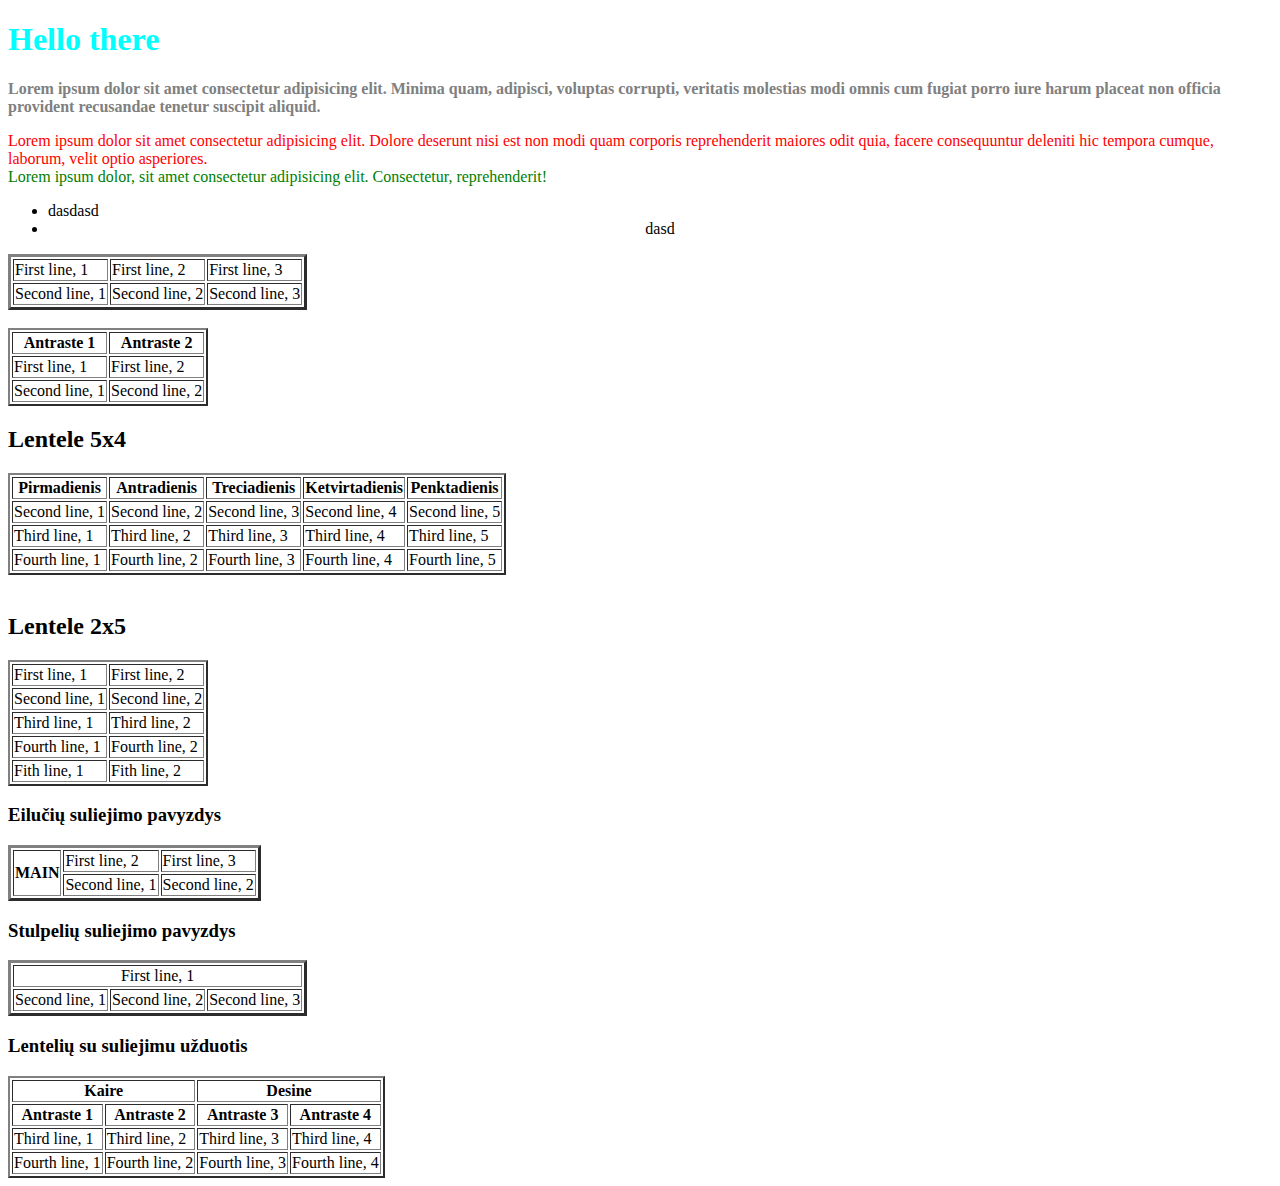
<file: index.html>
<!DOCTYPE html>
<html lang="en">
  <head>
    <meta charset="UTF-8" />
    <meta name="viewport" content="width=device-width, initial-scale=1.0" />
    <title>Document</title>
    <style>
      section {
        color: red;
      }
    </style>
    <link rel="stylesheet" href="style.css" />
  </head>

  <body>
    <h1 style="color: aqua">Hello there</h1>
    <p style="color: grey; font-weight: 700">
      Lorem ipsum dolor sit amet consectetur adipisicing elit. Minima quam,
      adipisci, voluptas corrupti, veritatis molestias modi omnis cum fugiat
      porro iure harum placeat non officia provident recusandae tenetur suscipit
      aliquid.
    </p>
    <section>
      Lorem ipsum dolor sit amet consectetur adipisicing elit. Dolore deserunt
      nisi est non modi quam corporis reprehenderit maiores odit quia, facere
      consequuntur deleniti hic tempora cumque, laborum, velit optio asperiores.
    </section>
    <div>
      Lorem ipsum dolor, sit amet consectetur adipisicing elit. Consectetur,
      reprehenderit!
    </div>
    <ul style="text-align: center">
      <li style="text-align: start">dasdasd</li>
      <li>dasd</li>
    </ul>

    <table border="3">
      <tr>
        <td>First line, 1</td>
        <td>First line, 2</td>
        <td>First line, 3</td>
      </tr>
      <tr>
        <td>Second line, 1</td>
        <td>Second line, 2</td>
        <td>Second line, 3</td>
      </tr>
    </table>
    <br />
    <table border="2">
      <tr>
        <th>Antraste 1</th>
        <th>Antraste 2</th>
      </tr>
      <tr>
        <td>First line, 1</td>
        <td>First line, 2</td>
      </tr>
      <tr>
        <td>Second line, 1</td>
        <td>Second line, 2</td>
      </tr>
    </table>

    <h2>Lentele 5x4</h2>

    <table border="2">
      <tr>
        <th>Pirmadienis</th>
        <th>Antradienis</th>
        <th>Treciadienis</th>
        <th>Ketvirtadienis</th>
        <th>Penktadienis</th>
      </tr>
      <tr>
        <td>Second line, 1</td>
        <td>Second line, 2</td>
        <td>Second line, 3</td>
        <td>Second line, 4</td>
        <td>Second line, 5</td>
      </tr>
      <tr>
        <td>Third line, 1</td>
        <td>Third line, 2</td>
        <td>Third line, 3</td>
        <td>Third line, 4</td>
        <td>Third line, 5</td>
      </tr>
      <tr>
        <td>Fourth line, 1</td>
        <td>Fourth line, 2</td>
        <td>Fourth line, 3</td>
        <td>Fourth line, 4</td>
        <td>Fourth line, 5</td>
      </tr>
    </table>
    <br />

    <h2>Lentele 2x5</h2>
    <table border="2">
      <tr>
        <td>First line, 1</td>
        <td>First line, 2</td>
      </tr>
      <tr>
        <td>Second line, 1</td>
        <td>Second line, 2</td>
      </tr>
      <tr>
        <td>Third line, 1</td>
        <td>Third line, 2</td>
      </tr>
      <tr>
        <td>Fourth line, 1</td>
        <td>Fourth line, 2</td>
      </tr>
      <tr>
        <td>Fith line, 1</td>
        <td>Fith line, 2</td>
      </tr>
    </table>

    <h3>Eilučių suliejimo pavyzdys</h3>
    <table border="3">
      <tr>
        <th rowspan="2">MAIN</th>
        <td>First line, 2</td>
        <td>First line, 3</td>
      </tr>
      <tr>
        <td>Second line, 1</td>
        <td>Second line, 2</td>
      </tr>
    </table>

    <h3>Stulpelių suliejimo pavyzdys</h3>
    <table border="3">
      <tr>
        <td colspan="3" style="text-align: center">First line, 1</td>
      </tr>
      <tr>
        <td>Second line, 1</td>
        <td>Second line, 2</td>
        <td>Second line, 3</td>
      </tr>
    </table>

    <h3>Lentelių su suliejimu užduotis</h3>
    <table border="2">
      <tr>
        <th colspan="2">Kaire</th>
        <th colspan="2">Desine</th>
      </tr>
      <tr>
        <th>Antraste 1</th>
        <th>Antraste 2</th>
        <th>Antraste 3</th>
        <th>Antraste 4</th>
      </tr>
      <tr>
        <td>Third line, 1</td>
        <td>Third line, 2</td>
        <td>Third line, 3</td>
        <td>Third line, 4</td>
      </tr>
      <tr>
        <td>Fourth line, 1</td>
        <td>Fourth line, 2</td>
        <td>Fourth line, 3</td>
        <td>Fourth line, 4</td>
      </tr>
    </table>
    </div>
  </body>
</html>
</file>
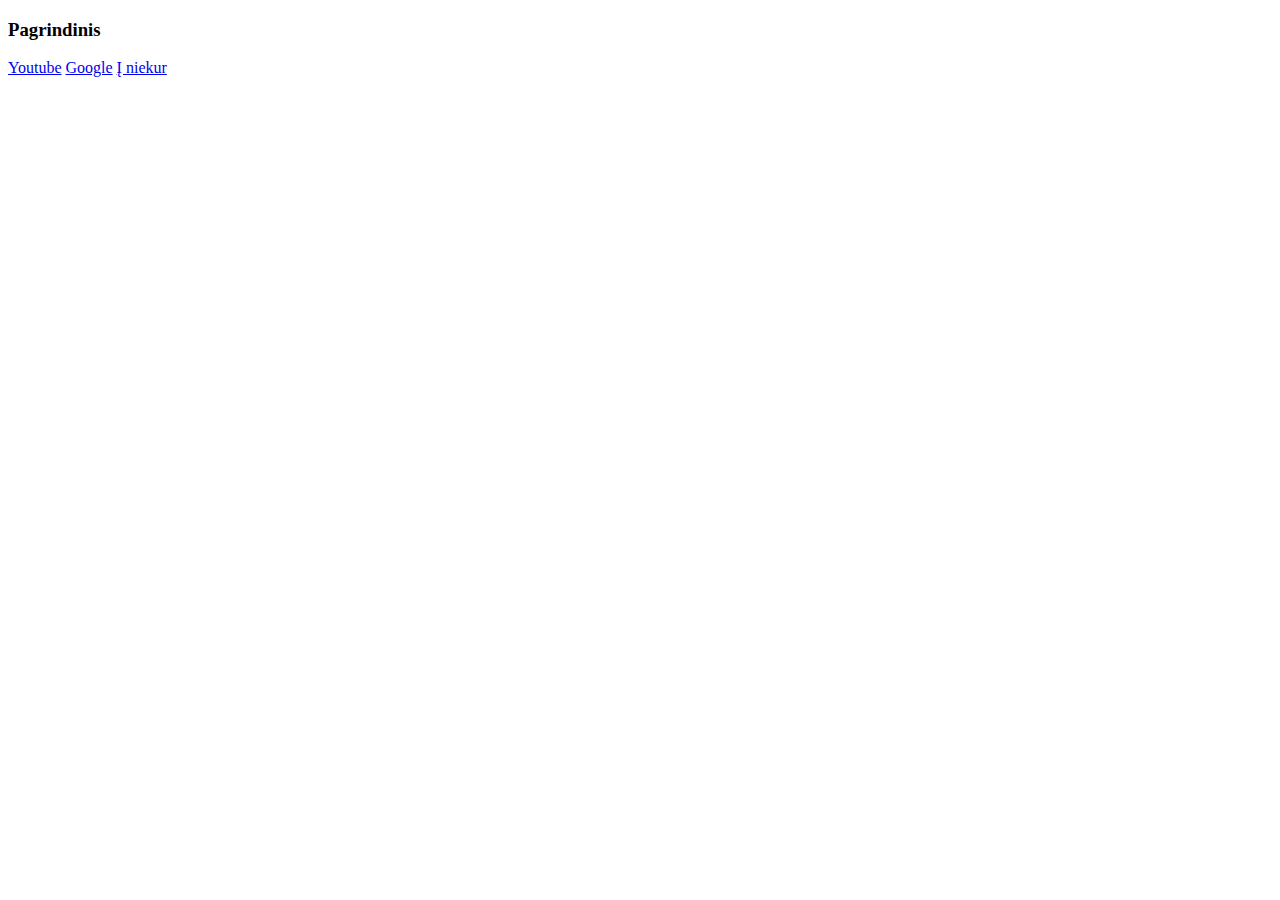
<file: assigment1114-1/index.html>
<!DOCTYPE html>
<html lang="en">
  <head>
    <meta charset="UTF-8" />
    <meta name="viewport" content="width=device-width, initial-scale=1.0" />
    <title>Assignment 2</title>
  </head>
  <body>
    <h3>Pagrindinis</h3>
    <a href="https://www.youtube.com/">Youtube</a>
    <a href="https://www.google.com/" target="_self">Google</a>
    <a href="#">Į niekur</a>
  </body>
</html>
</file>
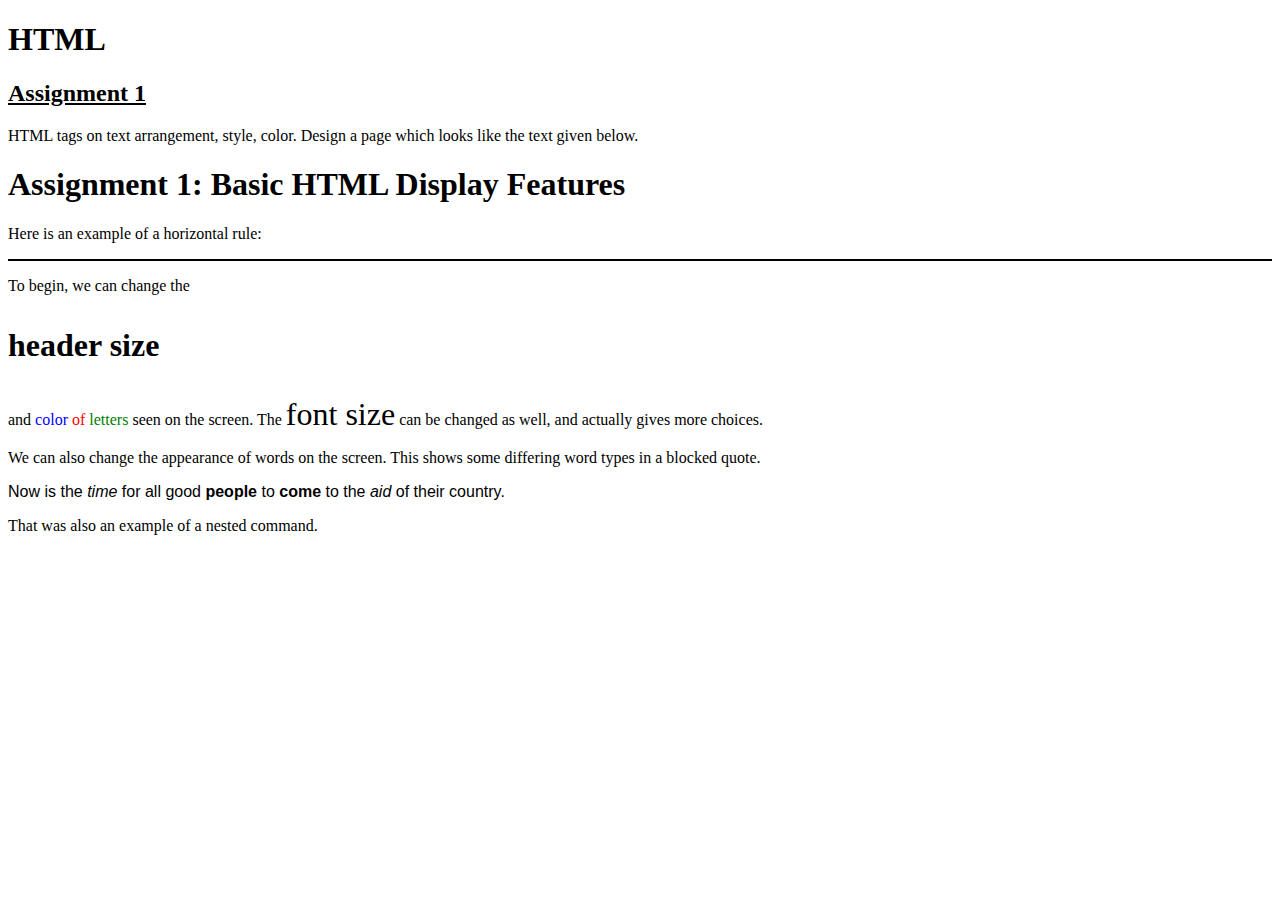
<file: assignment.html>
<!DOCTYPE html>
<html lang="en">
  <head>
    <meta charset="UTF-8" />
    <meta name="viewport" content="width=device-width, initial-scale=1.0" />
    <title>Document</title>
    <link rel="stylesheet" href="./assignmentStyle.css" />
  </head>
  <body>
    <h1>HTML</h1>
    <h2>Assignment 1</h2>
    <p class="firstPar">
      HTML tags on text arrangement, style, color. Design a page which looks
      like the text given below.
    </p>
    <h1>Assignment 1: Basic HTML Display Features</h1>
    <p>Here is an example of a horizontal rule:</p>
    <hr />
    <p>To begin, we can change the</p>
    <h3>header size</h3>
    <p>
      and <span class="textBlue">color</span> <span class="textRed">of</span>
      <span class="textGreen">letters</span> seen on the screen. The
      <span class="spanFontSize">font size</span> can be changed as well, and
      actually gives more choices.
    </p>
    <p>
      We can also change the appearance of words on the screen. This shows some
      differing word types in a blocked quote.
    </p>
    <p class="secondPar">
      Now is the <em>time</em> for all good <strong>people</strong> to
      <strong>come</strong> to the <em>aid</em> of their country.
    </p>
    <p>That was also an example of a nested command.</p>
  </body>
</html>
</file>
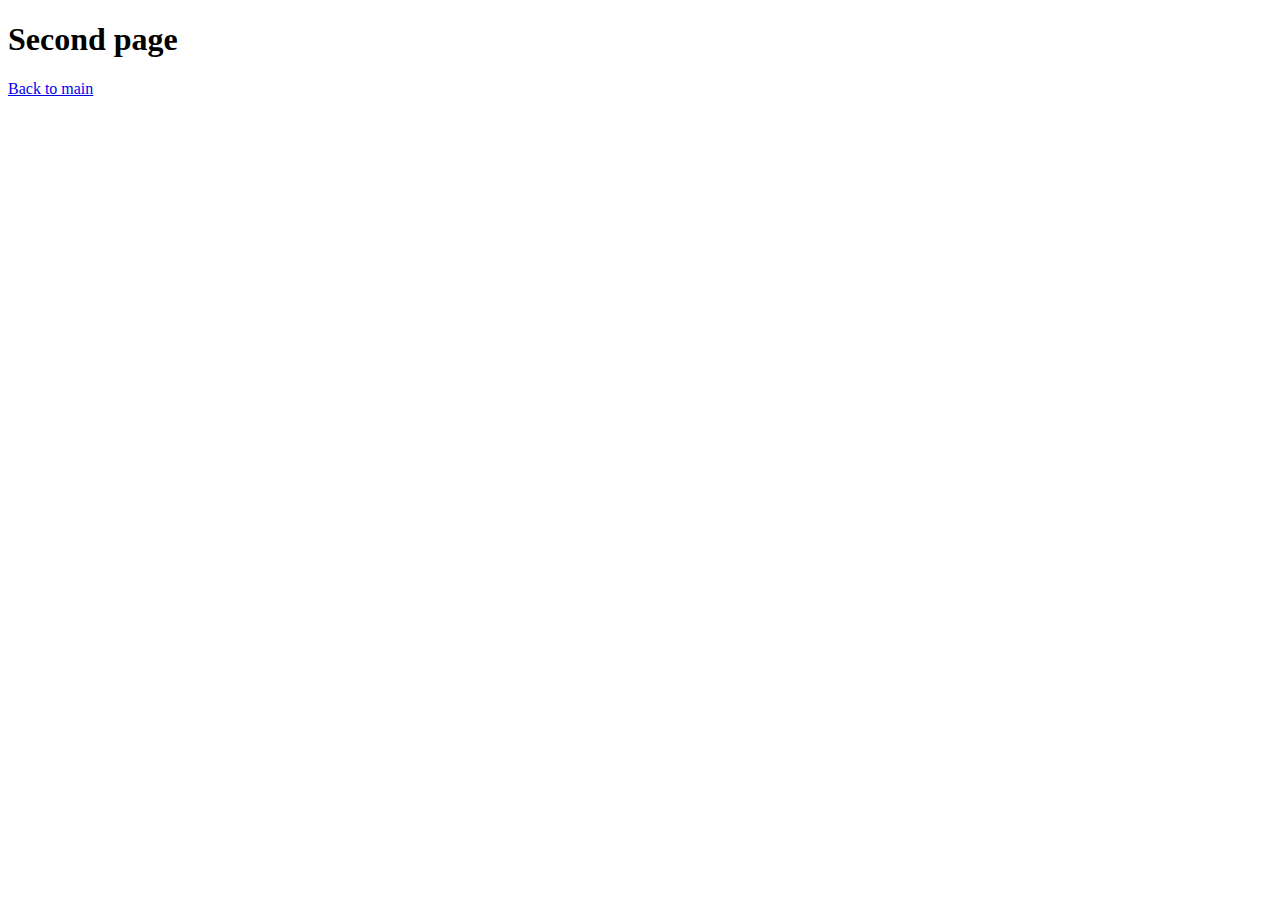
<file: assigment1114-1/secondPage.html>
<!DOCTYPE html>
<html lang="en">
  <head>
    <meta charset="UTF-8" />
    <meta name="viewport" content="width=device-width, initial-scale=1.0" />
    <title>Assignment 2</title>
  </head>
  <body>
    <h1>Second page</h1>
    <a href="./index.html">Back to main</a>
  </body>
</html>
</file>
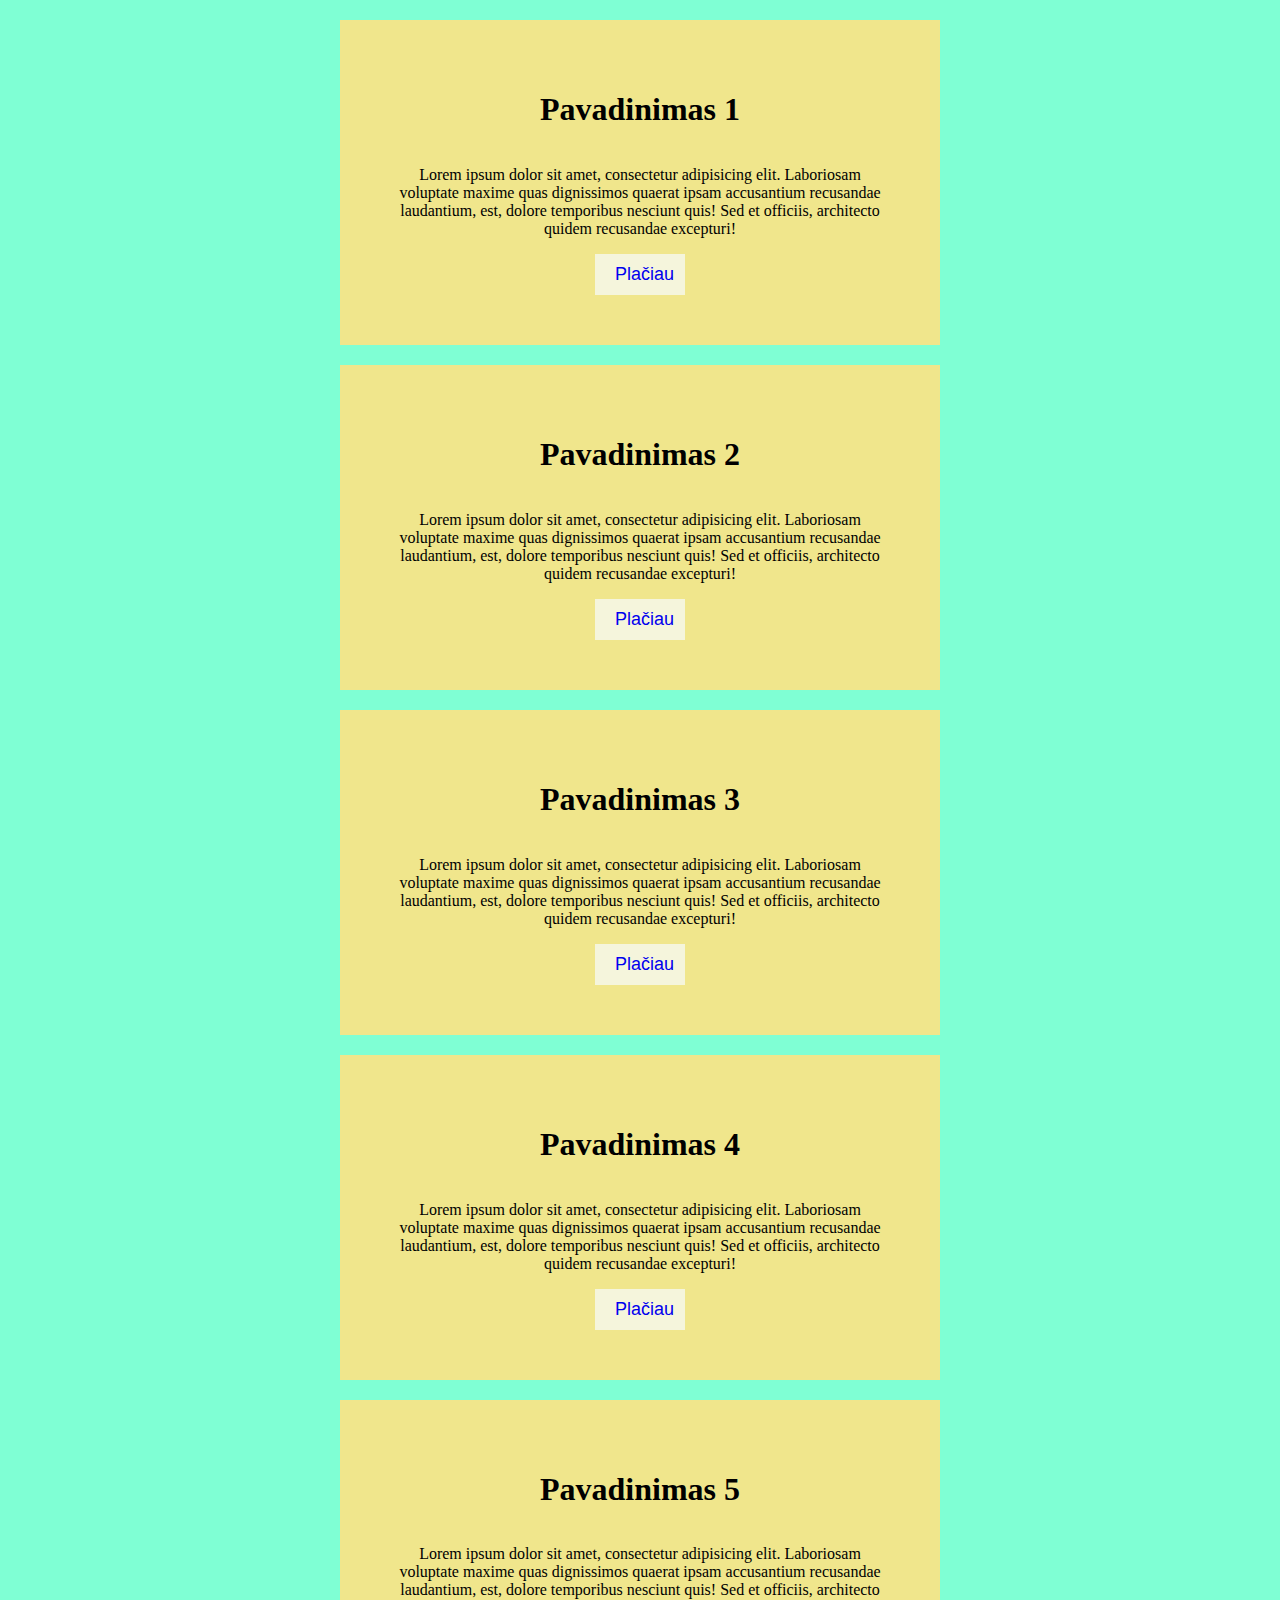
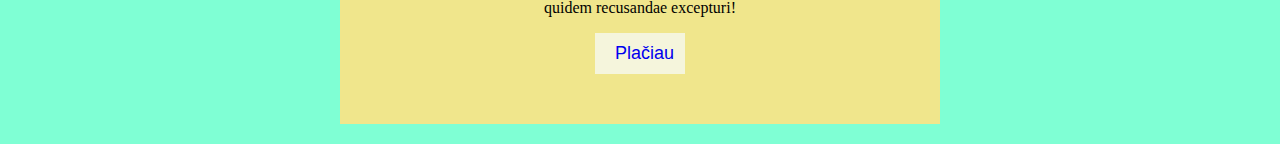
<file: assigment1116-1/uzduotis.html>
<!DOCTYPE html>
<html lang="en">
  <head>
    <meta charset="UTF-8" />
    <meta name="viewport" content="width=device-width, initial-scale=1.0" />
    <title>Document</title>
    <link rel="stylesheet" href="./uzduotis.css" />
  </head>
  <body class="vidurys">
    <div>
      <div class="lentelė">
        <h1>Pavadinimas 1</h1>
        <p>
          Lorem ipsum dolor sit amet, consectetur adipisicing elit. Laboriosam
          voluptate maxime quas dignissimos quaerat ipsam accusantium recusandae
          laudantium, est, dolore temporibus nesciunt quis! Sed et officiis,
          architecto quidem recusandae excepturi!
        </p>
        <a href="#">Plačiau</a>
      </div>

      <div class="lentelė">
        <h1>Pavadinimas 2</h1>
        <p>
          Lorem ipsum dolor sit amet, consectetur adipisicing elit. Laboriosam
          voluptate maxime quas dignissimos quaerat ipsam accusantium recusandae
          laudantium, est, dolore temporibus nesciunt quis! Sed et officiis,
          architecto quidem recusandae excepturi!
        </p>
        <a href="#">Plačiau</a>
      </div>

      <div class="lentelė">
        <h1>Pavadinimas 3</h1>
        <p>
          Lorem ipsum dolor sit amet, consectetur adipisicing elit. Laboriosam
          voluptate maxime quas dignissimos quaerat ipsam accusantium recusandae
          laudantium, est, dolore temporibus nesciunt quis! Sed et officiis,
          architecto quidem recusandae excepturi!
        </p>
        <a href="#">Plačiau</a>
      </div>

      <div class="lentelė">
        <h1>Pavadinimas 4</h1>
        <p>
          Lorem ipsum dolor sit amet, consectetur adipisicing elit. Laboriosam
          voluptate maxime quas dignissimos quaerat ipsam accusantium recusandae
          laudantium, est, dolore temporibus nesciunt quis! Sed et officiis,
          architecto quidem recusandae excepturi!
        </p>
        <a href="#">Plačiau</a>
      </div>
      <div class="lentelė">
        <h1>Pavadinimas 5</h1>
        <p>
          Lorem ipsum dolor sit amet, consectetur adipisicing elit. Laboriosam
          voluptate maxime quas dignissimos quaerat ipsam accusantium recusandae
          laudantium, est, dolore temporibus nesciunt quis! Sed et officiis,
          architecto quidem recusandae excepturi!
        </p>
        <a href="#">Plačiau</a>
      </div>
  </body>
</html>
</file>
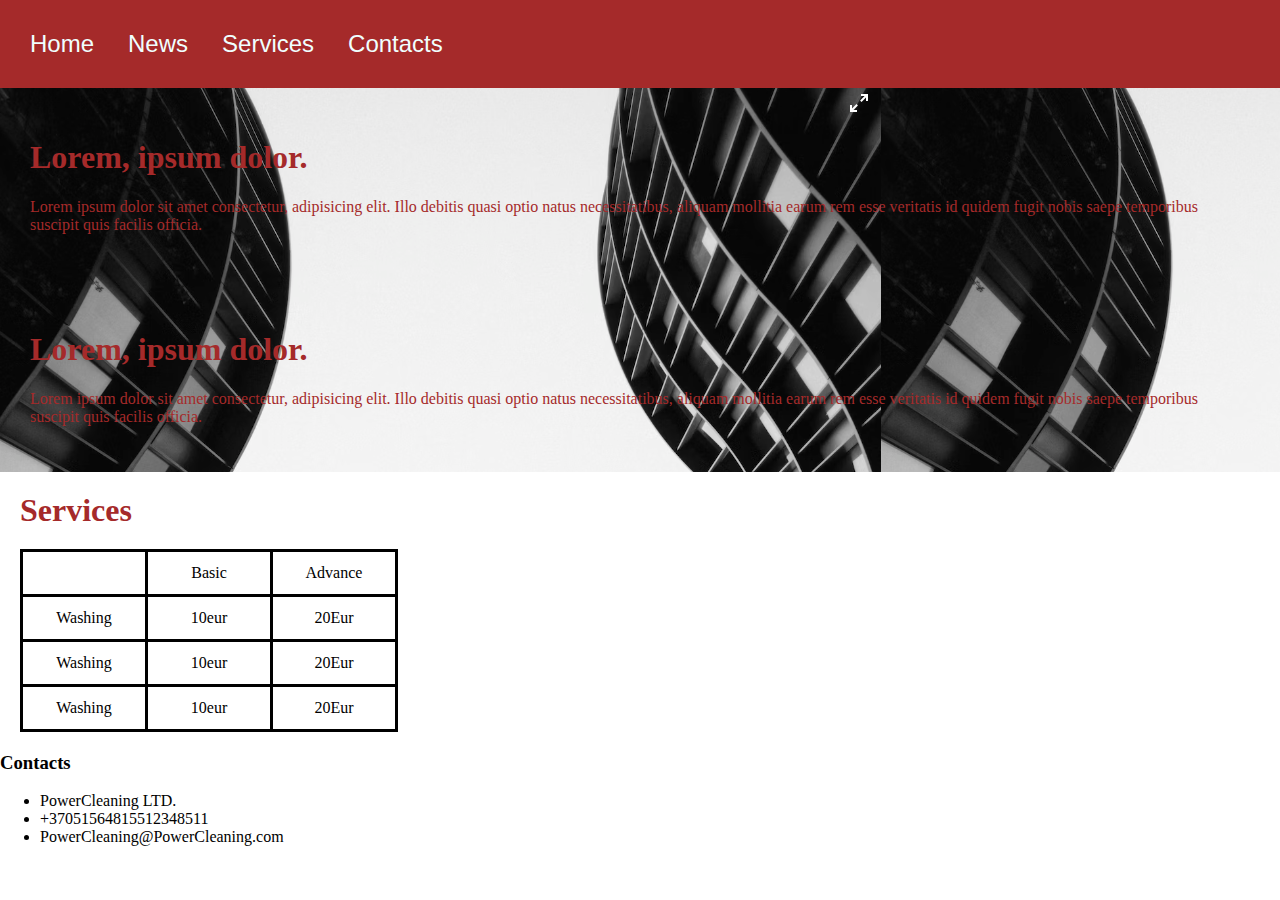
<file: assigment1117-1/task.html>
<!DOCTYPE html>
<html lang="en">
  <head>
    <meta charset="UTF-8" />
    <meta name="viewport" content="width=., initial-scale=1.0" />
    <title>Document</title>
    <link rel="stylesheet" href="./task.css" />
  </head>
  <body>
    <header>
      <a href="/">Home</a>
      <a href="">News</a>
      <a href="">Services</a>
      <a href="">Contacts</a>
    </header>
    <main>
      <div class="news">
        <h1>Lorem, ipsum dolor.</h1>
        <p>
          Lorem ipsum dolor sit amet consectetur, adipisicing elit. Illo debitis
          quasi optio natus necessitatibus, aliquam mollitia earum rem esse
          veritatis id quidem fugit nobis saepe temporibus suscipit quis facilis
          officia.
        </p>
      </div>
      <div class="news">
        <h1>Lorem, ipsum dolor.</h1>
        <p>
          Lorem ipsum dolor sit amet consectetur, adipisicing elit. Illo debitis
          quasi optio natus necessitatibus, aliquam mollitia earum rem esse
          veritatis id quidem fugit nobis saepe temporibus suscipit quis facilis
          officia.
        </p>
      </div>
    </main>
    <h1 class="prices">Services</h1>
    <table>
      <tbody>
        <tr>
          <td>&nbsp;</td>
          <td>Basic</td>
          <td>Advance</td>
        </tr>
        <tr>
          <td>Washing</td>
          <td>10eur</td>
          <td>20Eur</td>
        </tr>
        <tr>
          <td>Washing</td>
          <td>10eur</td>
          <td>20Eur</td>
        </tr>
        <tr>
          <td>Washing</td>
          <td>10eur</td>
          <td>20Eur</td>
        </tr>
      </tbody>
    </table>
    <h3>Contacts</h3>
    <ul>
      <li>PowerCleaning LTD.</li>
      <li>+37051564815512348511</li>
      <li>PowerCleaning@PowerCleaning.com</li>
    </ul>
    <footer></footer>
  </body>
</html>
</file>
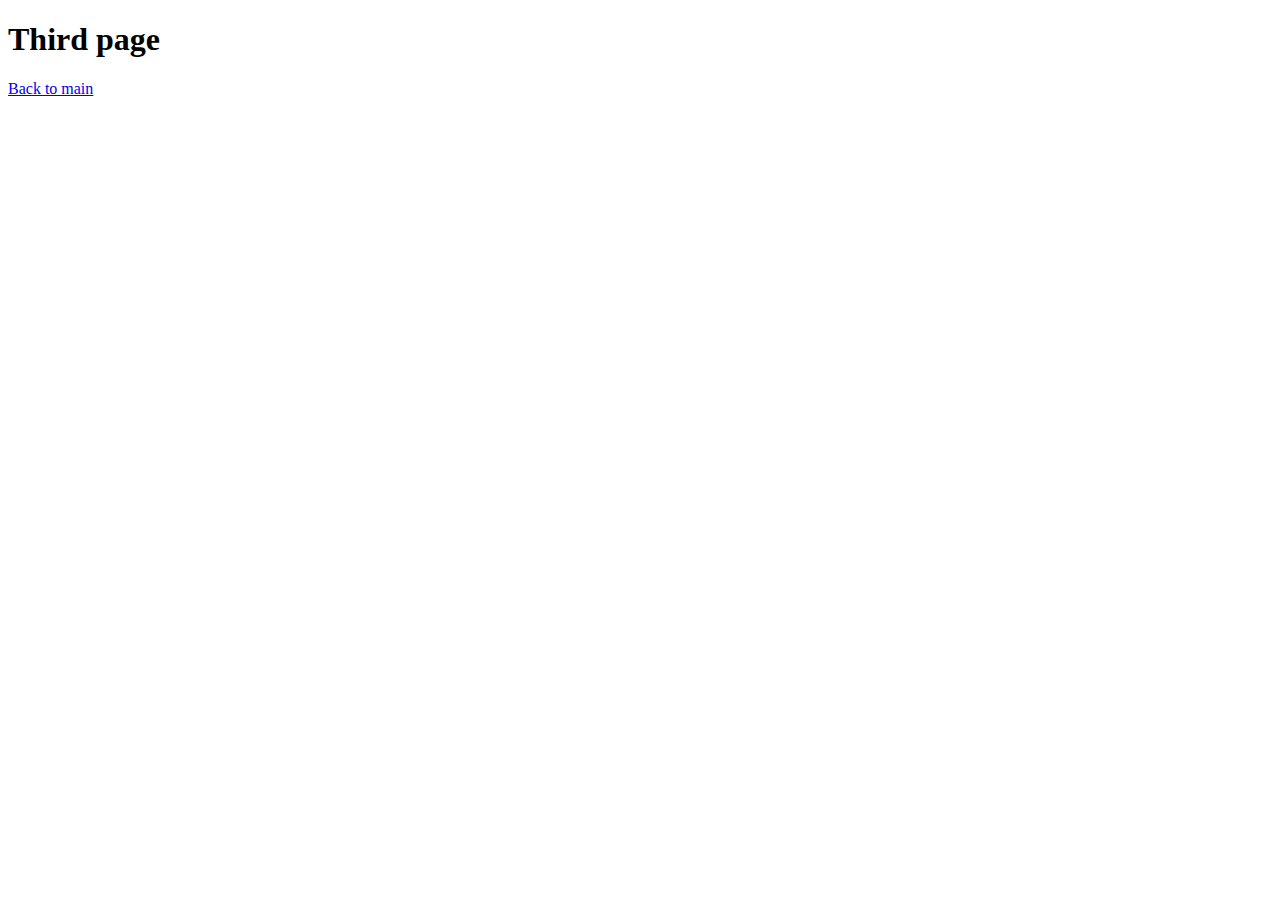
<file: assigment1114-1/thirdPage/thirdPage.html>
<!DOCTYPE html>
<html lang="en">
  <head>
    <meta charset="UTF-8" />
    <meta name="viewport" content="width=device-width, initial-scale=1.0" />
    <title>Assignment 2</title>
  </head>
  <body>
    <h1>Third page</h1>
    <a href="../index.html">Back to main</a>
  </body>
</html>
</file>
<file: style.css>
div {
  color: green;
}
</file>
<file: assignmentStyle.css>
h2 {
  text-decoration: underline;
}

.firstPar {
  font-weight: 500;
}

hr {
  height: 0px;
  border: none;
  border-top: 2px solid black;
}

h3 {
  font-size: 32px;
}

.textBlue {
  color: blue;
}

.textRed {
  color: red;
}

.textGreen {
  color: green;
}

.spanFontSize {
  font-size: xx-large;
}

.secondPar {
  font-family: Verdana, Geneva, Tahoma, sans-serif;
}
</file>
<file: assigment1116-1/uzduotis.css>
.vidurys {
  background-color: aquamarine;
}

.lentelė {
  display: flex;
  flex-direction: column;
  align-items: center;
  text-align: center;
  padding: 50px;
  margin: 20px auto;
  width: 500px;
  background-color: khaki;
}

a {
  background-color: beige;
  width: 50px;
  padding: 10px 20px 10px 20px;
  text-decoration: none;
  font-size: large;
  font-family: Impact, Haettenschweiler, "Arial Narrow Bold", sans-serif;
}
</file>
<file: assigment1117-1/task.css>
body {
  margin: 0px;
}
header {
  padding: 30px;
  width: auto;
  background-color: brown;
}

a {
  margin-right: 30px;
  text-align: center;
  height: 80px;
  font-size: x-large;
  text-decoration: none;
  font-family: Verdana, Geneva, Tahoma, sans-serif;
  color: azure;
}

main {
  background-image: url("Screenshot 2023-11-17 192146.png");
}

.news {
  padding: 30px;
  color: brown;
}

.prices {
  color: brown;
  margin: 20px;
}

table {
  margin: 20px;
  border-collapse: collapse;
}

td {
  text-align: center;
  width: 120px;
  height: 40px;
  margin: 0px;
  border: 3px black solid;
}

li {
    
}
</file>
